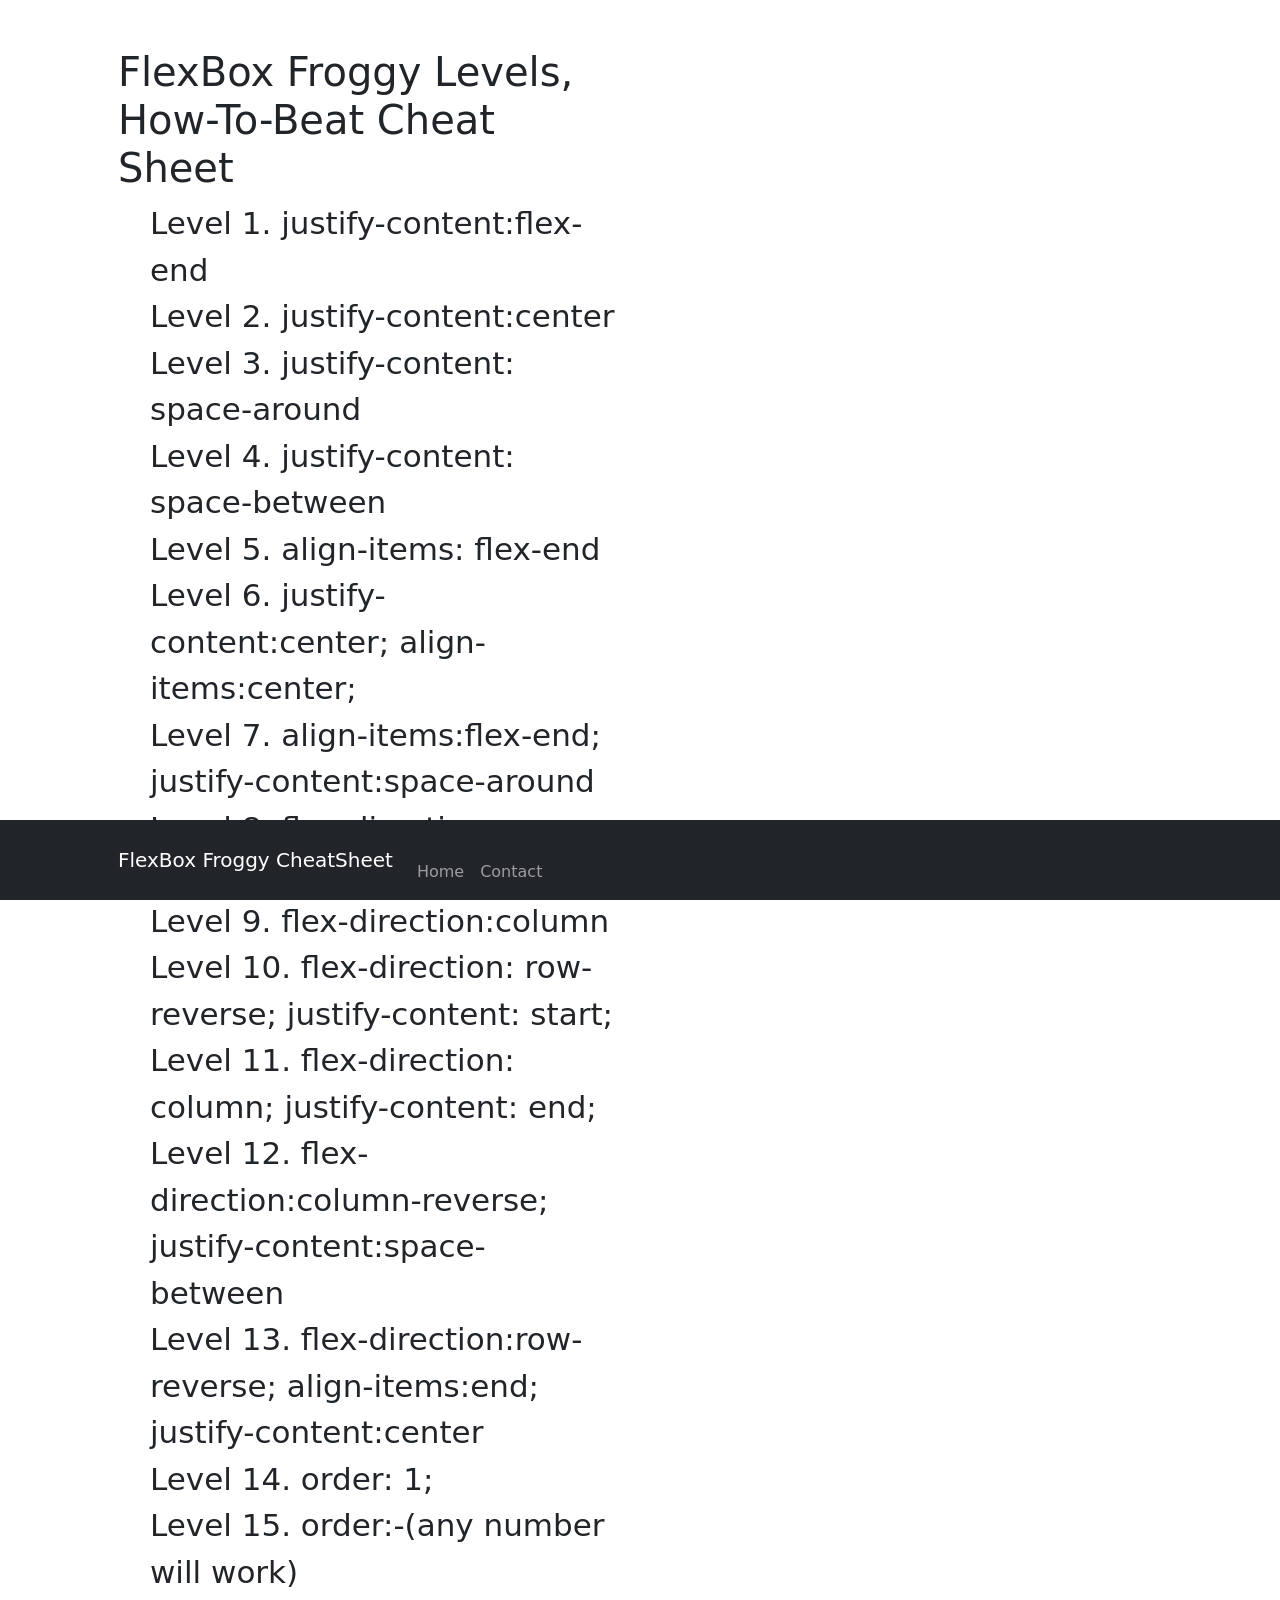
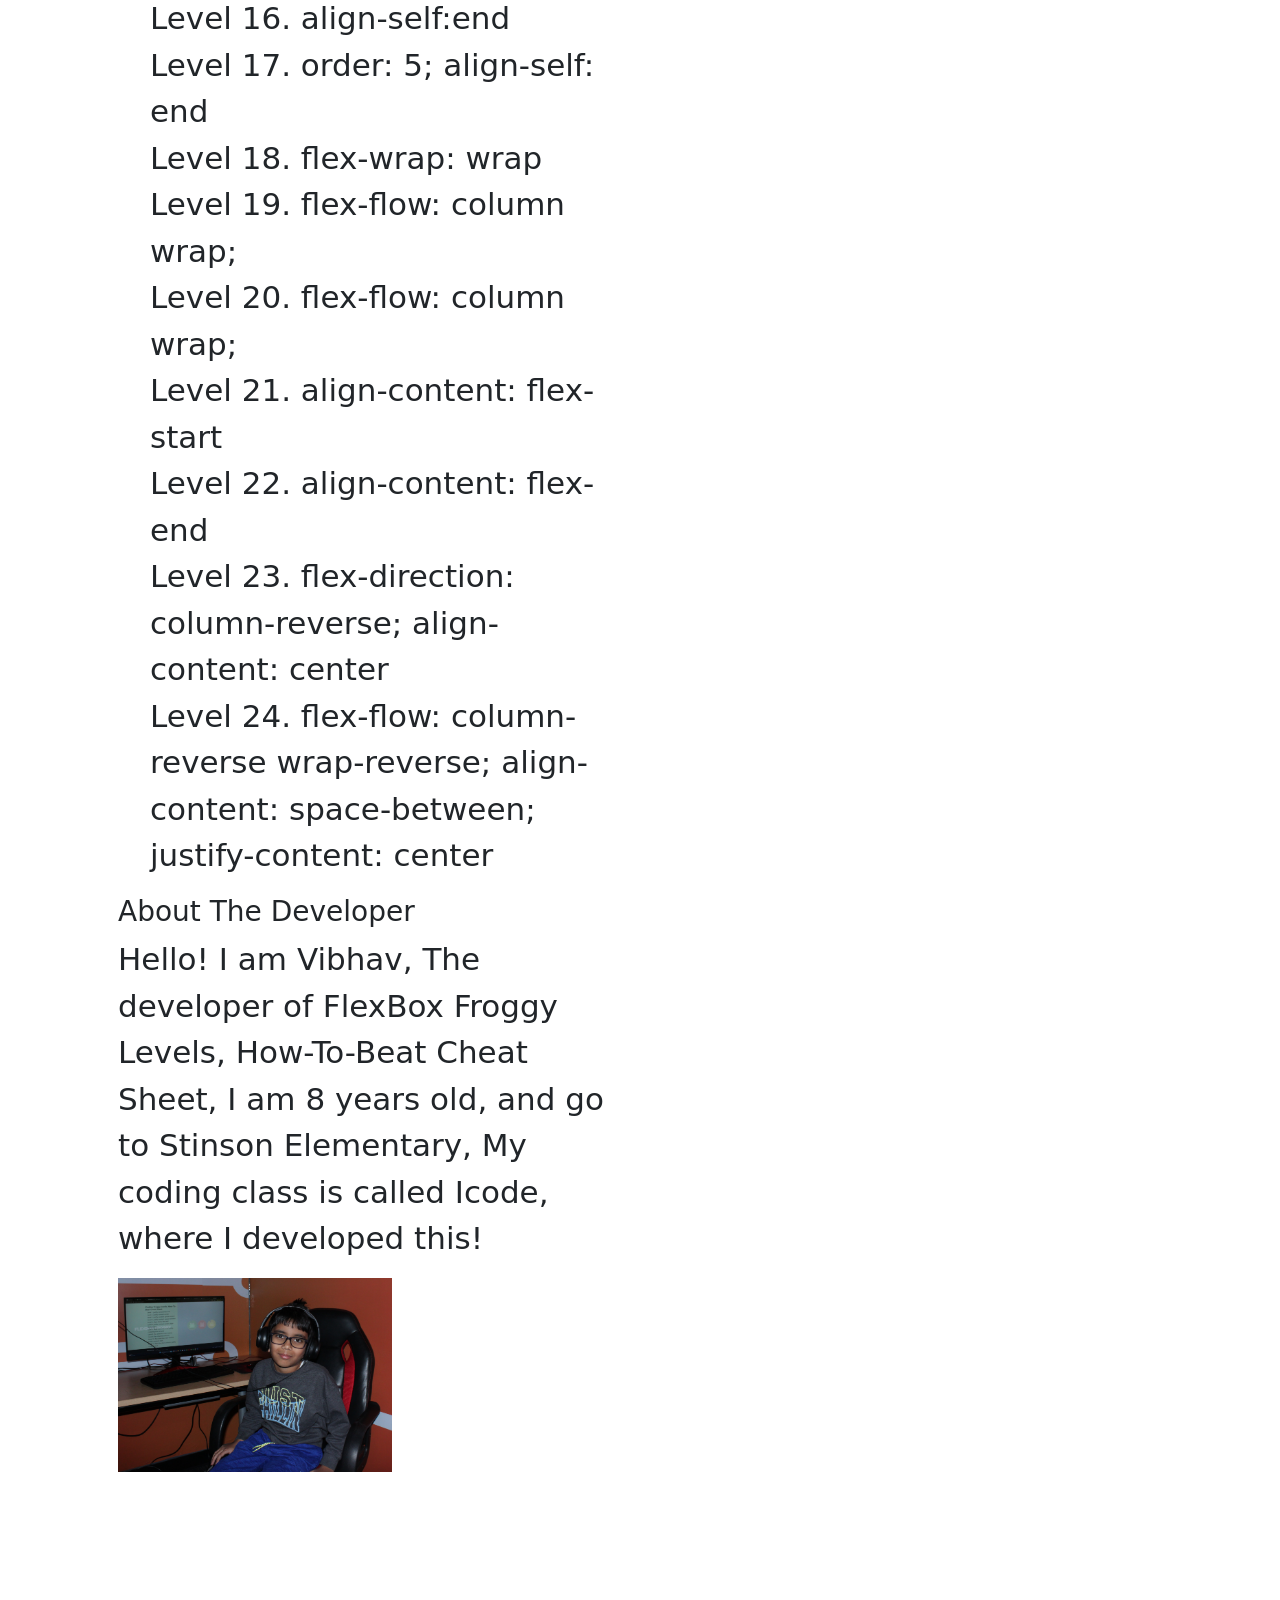
<file: flexbox-frog/index.html>
<!DOCTYPE html>
<html lang="en">
    <head>
        <meta charset="utf-8" />
        <meta name="viewport" content="width=device-width, initial-scale=1, shrink-to-fit=no" />
        <meta name="description" content="" />
        <meta name="author" content="" />
        <title>FlexBox Froggy CheatSheet</title>
        <!-- Favicon-->
        <link rel="icon" type="image/x-icon" href="assets/favicon.ico" />
        <!-- Core theme CSS (includes Bootstrap)-->
        <link href="css/styles.css" rel="stylesheet" />
    </head>
    <body>
        <!-- Navigation-->
        <nav class="navbar navbar-expand-lg navbar-dark bg-dark fixed-bottom">
            <div class="container px-4 px-lg-5">
                <a class="navbar-brand" href="#!">FlexBox Froggy CheatSheet</a>
                <button class="navbar-toggler" type="button" data-bs-toggle="collapse" data-bs-target="#navbarResponsive" aria-controls="navbarResponsive" aria-expanded="false" aria-label="Toggle navigation"><span class="navbar-toggler-icon"></span></button>
                <div class="collapse navbar-collapse" id="navbarResponsive">
                    <ul class="navbar-nav ml-auto">
                        <li class="nav-item active"><a class="nav-link" href="#top">Home</a></li>
                        <li class="nav-item"><a class="nav-link" href="#bottom">Contact</a></li>
                    </ul>
                </div>
            </div>
        </nav>
        <!-- Page Content-->
        <section id="main">
            <div class="container px-4 px-lg-5">
                <div class="row gx-4 gx-lg-5">
                    <div class="col-lg-6">
                       
                        <h1 class="mt-5" id="top">FlexBox Froggy Levels, How-To-Beat Cheat Sheet</h1>
                        <ol> 
                            <li>justify-content:flex-end</li>
                            <li>justify-content:center</li>
                            <li>justify-content: space-around</li>
                            <li>justify-content: space-between</li>
                            <li>align-items: flex-end</li>
                            <li>justify-content:center; align-items:center;</li>
                            <li>align-items:flex-end; justify-content:space-around</li>
                            <li>flex-direction:row-reverse</li>
                            <li>flex-direction:column</li>
                            <li>flex-direction: row-reverse; justify-content: start;</li>
                            <li>flex-direction: column; justify-content: end;</li>
                            <li>flex-direction:column-reverse; justify-content:space-between</li>
                            <li>flex-direction:row-reverse; align-items:end; justify-content:center</li>
                            <li>order: 1;</li>
                            <li>order:-(any number will work)</li>
                            <li>align-self:end</li>
                            <li>order: 5; align-self: end</li>
                            <li>flex-wrap: wrap</li>
                            <li>flex-flow: column wrap;</li>
                            <li>flex-flow: column wrap;</li>
                            <li>align-content: flex-start</li>
                            <li>align-content: flex-end</li>
                            <li> flex-direction: column-reverse; align-content: center</li>
                            <li>flex-flow: column-reverse wrap-reverse; align-content: space-between; justify-content: center</li>
                            </ol>
                            <section id="bottom"><h3>About The Developer<br>
                            </h3><p> Hello! I am Vibhav, The developer of FlexBox Froggy Levels, How-To-Beat Cheat Sheet, I am 8 years old, and go to Stinson Elementary, My coding class is called Icode, where I developed this!</p>
                            <img src="assets\IMG_5458.JPG" alt="A Photo Of Me" width="55%" height="auto"></section>
                               


                        
                    </div>
                </div>
            </div>
         
        </section>
        <!-- Bootstrap core JS-->
        <script src="https://cdn.jsdelivr.net/npm/bootstrap@5.2.3/dist/js/bootstrap.bundle.min.js"></script>
        <!-- Core theme JS-->
        <script src="js/scripts.js"></script>
    </body>
</html>
</file>
